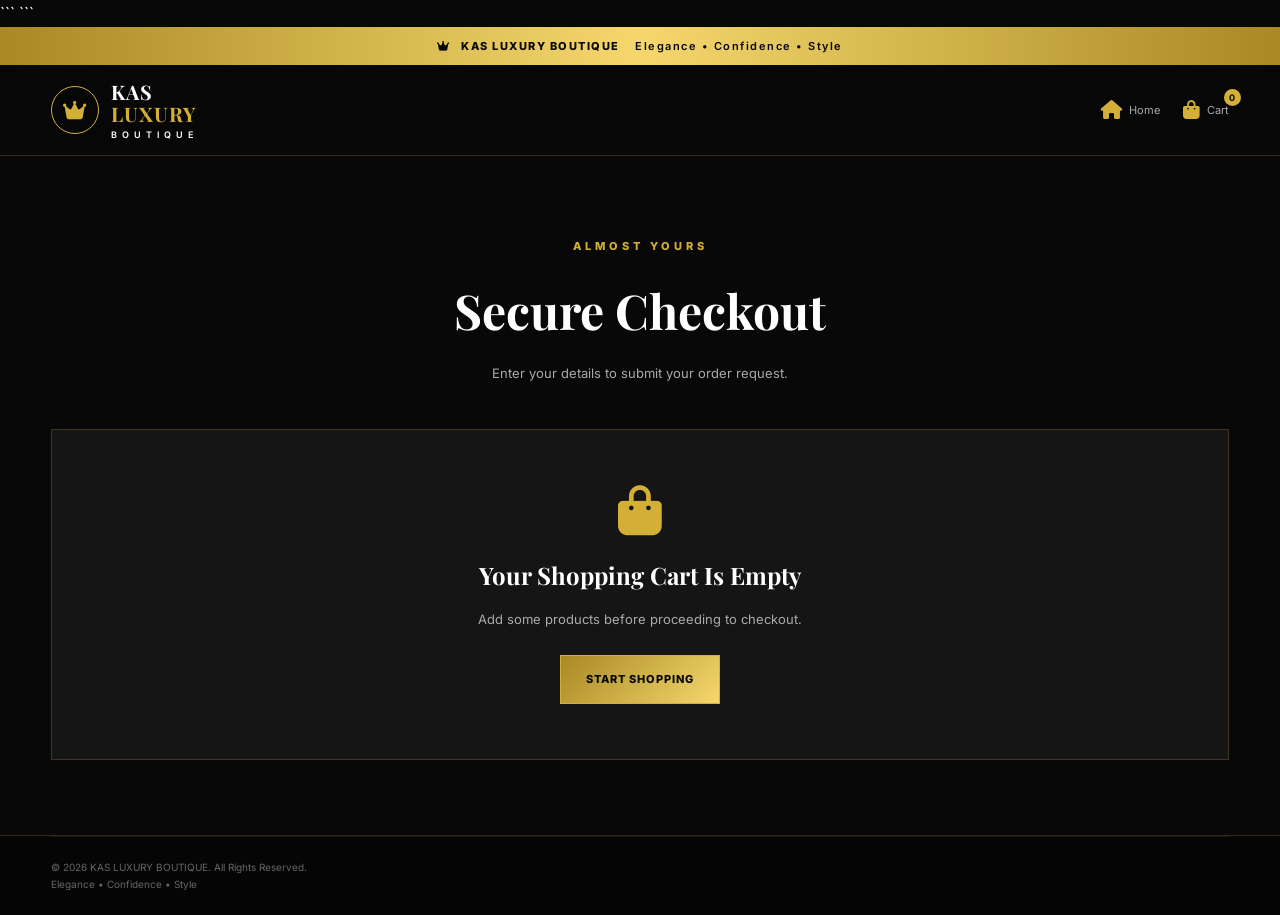
<file: checkout.html>
<!DOCTYPE html>

<html lang="en">

<head>

<meta charset="UTF-8">
<meta name="viewport" content="width=device-width, initial-scale=1.0">

<meta name="description" content="Complete your shopping order at KAS LUXURY BOUTIQUE.">

<title>Checkout | KAS LUXURY BOUTIQUE</title>

<!-- GOOGLE FONTS -->
<link rel="preconnect" href="https://fonts.googleapis.com">
<link rel="preconnect" href="https://fonts.gstatic.com" crossorigin>

<link href="https://fonts.googleapis.com/css2?family=Inter:wght@400;500;600;700;800&family=Playfair+Display:wght@400;500;600;700&display=swap" rel="stylesheet">

<!-- FONT AWESOME -->
<link rel="stylesheet" href="https://cdnjs.cloudflare.com/ajax/libs/font-awesome/6.7.2/css/all.min.css">

<!-- STYLESHEETS -->
<link rel="stylesheet" href="style.css">
<link rel="stylesheet" href="animations.css">
<link rel="stylesheet" href="responsive.css">

<style>

    /* =====================================
       CHECKOUT PAGE
    ===================================== */

    .checkout-page {
        min-height: 75vh;
        padding: 75px 0;
    }

    .checkout-heading {
        text-align: center;
        margin-bottom: 45px;
    }

    .checkout-heading span {
        color: var(--gold);
        font-size: 11px;
        font-weight: 800;
        letter-spacing: 4px;
    }

    .checkout-heading h1 {
        margin-top: 12px;
        font-family: var(--font-heading);
        font-size: clamp(32px, 5vw, 48px);
    }

    .checkout-heading p {
        margin-top: 10px;
        color: var(--grey);
        font-size: 13px;
    }

    .checkout-layout {
        display: grid;
        grid-template-columns: 1fr 380px;
        gap: 30px;
        align-items: start;
    }

    .checkout-form-section,
    .checkout-summary {
        padding: 28px;
        background: var(--black-card);
        border: 1px solid var(--border);
        border-radius: 7px;
    }

    .checkout-section-title {
        display: flex;
        align-items: center;
        gap: 12px;
        margin-bottom: 25px;
        padding-bottom: 15px;
        border-bottom: 1px solid var(--border);
    }

    .checkout-section-title i {
        color: var(--gold);
        font-size: 20px;
    }

    .checkout-section-title h2 {
        font-family: var(--font-heading);
        font-size: 21px;
    }

    /* FORM */

    .checkout-form {
        display: grid;
        grid-template-columns: 1fr 1fr;
        gap: 20px;
    }

    .form-group {
        display: flex;
        flex-direction: column;
        gap: 8px;
    }

    .form-group.full-width {
        grid-column: 1 / -1;
    }

    .form-group label {
        color: var(--grey);
        font-size: 11px;
        font-weight: 700;
    }

    .form-group input,
    .form-group select,
    .form-group textarea {
        width: 100%;
        padding: 14px;
        background: var(--black);
        color: var(--white);
        border: 1px solid var(--border);
        border-radius: 4px;
        outline: none;
        font-size: 12px;
    }

    .form-group input:focus,
    .form-group select:focus,
    .form-group textarea:focus {
        border-color: var(--gold);
    }

    .form-group textarea {
        min-height: 100px;
        resize: vertical;
    }

    .form-group input::placeholder,
    .form-group textarea::placeholder {
        color: var(--grey-dark);
    }

    .form-group select option {
        background: var(--black);
        color: var(--white);
    }

    /* PAYMENT INFORMATION */

    .payment-notice {
        grid-column: 1 / -1;
        padding: 17px;
        background: rgba(212, 175, 55, 0.07);
        border: 1px solid var(--border);
        border-radius: 5px;
    }

    .payment-notice h3 {
        color: var(--gold);
        font-size: 13px;
        margin-bottom: 8px;
    }

    .payment-notice p {
        color: var(--grey);
        font-size: 12px;
        line-height: 1.8;
    }

    /* ORDER SUMMARY */

    .checkout-summary h2 {
        margin-bottom: 25px;
        font-family: var(--font-heading);
        font-size: 23px;
    }

    .checkout-products {
        display: flex;
        flex-direction: column;
        gap: 17px;
        margin-bottom: 25px;
    }

    .checkout-product {
        display: flex;
        align-items: center;
        gap: 12px;
    }

    .checkout-product img {
        width: 65px;
        height: 75px;
        object-fit: cover;
        border-radius: 4px;
    }

    .checkout-product-info {
        flex: 1;
    }

    .checkout-product-info h3 {
        font-size: 12px;
        font-weight: 600;
    }

    .checkout-product-info p {
        margin-top: 5px;
        color: var(--grey);
        font-size: 11px;
    }

    .checkout-product-price {
        color: var(--gold-light);
        font-size: 12px;
        font-weight: 800;
    }

    .checkout-total-row {
        display: flex;
        justify-content: space-between;
        gap: 15px;
        margin-bottom: 17px;
        color: var(--grey);
        font-size: 12px;
    }

    .checkout-total-row strong {
        color: var(--white);
    }

    .checkout-grand-total {
        display: flex;
        justify-content: space-between;
        gap: 15px;
        padding-top: 20px;
        margin-top: 20px;
        border-top: 1px solid var(--border);
        font-size: 14px;
        font-weight: 800;
    }

    .checkout-grand-total strong {
        color: var(--gold-light);
        font-size: 20px;
    }

    .place-order-btn {
        width: 100%;
        margin-top: 25px;
    }

    .checkout-back {
        display: block;
        margin-top: 20px;
        color: var(--gold);
        text-align: center;
        font-size: 12px;
    }

    /* EMPTY CART */

    .checkout-empty {
        padding: 55px 20px;
        text-align: center;
        background: var(--black-card);
        border: 1px solid var(--border);
    }

    .checkout-empty i {
        color: var(--gold);
        font-size: 50px;
        margin-bottom: 20px;
    }

    .checkout-empty h2 {
        font-family: var(--font-heading);
    }

    .checkout-empty p {
        margin: 12px 0 25px;
        color: var(--grey);
        font-size: 13px;
    }

    /* RESPONSIVE */

    @media (max-width: 950px) {

        .checkout-layout {
            grid-template-columns: 1fr;
        }

    }

    @media (max-width: 550px) {

        .checkout-page {
            padding: 50px 0;
        }

        .checkout-form-section,
        .checkout-summary {
            padding: 18px;
        }

        .checkout-form {
            grid-template-columns: 1fr;
            gap: 17px;
        }

        .form-group.full-width,
        .payment-notice {
            grid-column: auto;
        }

    }

</style>
```

</head>

<body>

```
<!-- ANNOUNCEMENT -->

<div class="announcement-bar">

    <p>
        <i class="fas fa-crown"></i>
        KAS LUXURY BOUTIQUE
        <span>Elegance • Confidence • Style</span>
    </p>

</div>


<!-- HEADER -->

<header class="site-header">

    <div class="container">

        <div class="header-main">

            <a href="index.html" class="brand-logo">

                <span class="logo-icon">
                    <i class="fas fa-crown"></i>
                </span>

                <span class="logo-text">
                    KAS
                    <strong>LUXURY</strong>
                    <small>BOUTIQUE</small>
                </span>

            </a>

            <div class="header-actions">

                <a href="index.html" class="header-action">
                    <i class="fas fa-home"></i>
                    <span>Home</span>
                </a>

                <a href="cart.html" class="header-action">
                    <i class="fas fa-shopping-bag"></i>
                    <span>Cart</span>
                    <b id="cartCount">0</b>
                </a>

            </div>

        </div>

    </div>

</header>


<!-- CHECKOUT -->

<main class="checkout-page">

    <div class="container">

        <div class="checkout-heading">

            <span>ALMOST YOURS</span>

            <h1>Secure Checkout</h1>

            <p>
                Enter your details to submit your order request.
            </p>

        </div>


        <div id="checkoutContent">

            <!-- CHECKOUT CONTENT WILL LOAD HERE -->

        </div>

    </div>

</main>


<!-- FOOTER -->

<footer class="site-footer">

    <div class="container">

        <div class="footer-bottom">

            <p>
                &copy; <span id="currentYear"></span>
                KAS LUXURY BOUTIQUE.
                All Rights Reserved.
            </p>

            <p>Elegance • Confidence • Style</p>

        </div>

    </div>

</footer>


<!-- CHECKOUT JAVASCRIPT -->

<script>

    document.addEventListener("DOMContentLoaded", () => {

        document.getElementById("currentYear").textContent =
            new Date().getFullYear();

        renderCheckout();

    });


    // GET CART

    function getCheckoutCart() {

        return JSON.parse(
            localStorage.getItem("kasBoutiqueCart")
        ) || [];

    }


    // FORMAT KWACHA

    function formatCheckoutPrice(price) {

        return "K" + Number(price).toLocaleString("en-ZM");

    }


    // DISPLAY CHECKOUT

    function renderCheckout() {

        const content =
            document.getElementById("checkoutContent");

        const cart = getCheckoutCart();

        const cartCount =
            document.getElementById("cartCount");

        cartCount.textContent = cart.reduce(
            (total, item) => total + item.quantity,
            0
        );


        if (cart.length === 0) {

            content.innerHTML = `

                <div class="checkout-empty">

                    <i class="fas fa-shopping-bag"></i>

                    <h2>Your Shopping Cart Is Empty</h2>

                    <p>
                        Add some products before proceeding to checkout.
                    </p>

                    <a href="index.html" class="btn-gold">
                        Start Shopping
                    </a>

                </div>

            `;

            return;

        }


        const subtotal = cart.reduce(
            (total, item) =>
                total + item.price * item.quantity,
            0
        );


        content.innerHTML = `

            <div class="checkout-layout">


                <!-- CUSTOMER INFORMATION -->

                <section class="checkout-form-section">

                    <div class="checkout-section-title">

                        <i class="fas fa-user-circle"></i>

                        <h2>Customer Information</h2>

                    </div>


                    <form id="checkoutForm" class="checkout-form">

                        <div class="form-group full-width">

                            <label for="customerName">
                                Full Name *
                            </label>

                            <input
                                type="text"
                                id="customerName"
                                name="customerName"
                                placeholder="Enter your full name"
                                autocomplete="name"
                                required
                            >

                        </div>


                        <div class="form-group">

                            <label for="customerEmail">
                                Email Address *
                            </label>

                            <input
                                type="email"
                                id="customerEmail"
                                name="customerEmail"
                                placeholder="example@email.com"
                                autocomplete="email"
                                required
                            >

                        </div>


                        <div class="form-group">

                            <label for="customerPhone">
                                Phone Number *
                            </label>

                            <input
                                type="tel"
                                id="customerPhone"
                                name="customerPhone"
                                placeholder="+260..."
                                autocomplete="tel"
                                required
                            >

                        </div>


                        <div class="checkout-section-title full-width">

                            <i class="fas fa-map-marker-alt"></i>

                            <h2>Delivery Information</h2>

                        </div>


                        <div class="form-group full-width">

                            <label for="customerAddress">
                                Delivery Address *
                            </label>

                            <input
                                type="text"
                                id="customerAddress"
                                name="customerAddress"
                                placeholder="House number, street or area"
                                autocomplete="street-address"
                                required
                            >

                        </div>


                        <div class="form-group">

                            <label for="customerCity">
                                City / Town *
                            </label>

                            <input
                                type="text"
                                id="customerCity"
                                name="customerCity"
                                placeholder="e.g. Lusaka"
                                required
                            >

                        </div>


                        <div class="form-group">

                            <label for="customerProvince">
                                Province *
                            </label>

                            <select
                                id="customerProvince"
                                name="customerProvince"
                                required
                            >

                                <option value="">
                                    Select Province
                                </option>

                                <option>Central</option>
                                <option>Copperbelt</option>
                                <option>Eastern</option>
                                <option>Luapula</option>
                                <option>Lusaka</option>
                                <option>Muchinga</option>
                                <option>Northern</option>
                                <option>North-Western</option>
                                <option>Southern</option>
                                <option>Western</option>

                            </select>

                        </div>


                        <div class="form-group full-width">

                            <label for="orderNotes">
                                Additional Delivery Instructions
                            </label>

                            <textarea
                                id="orderNotes"
                                name="orderNotes"
                                placeholder="Optional delivery instructions..."
                            ></textarea>

                        </div>


                        <div class="payment-notice">

                            <h3>
                                <i class="fas fa-info-circle"></i>
                                Payment arrangements
                            </h3>

                            <p>
                                Your order is currently an order request.
                                Payment methods, delivery fees and final
                                arrangements will be confirmed before
                                payment is made.
                            </p>

                        </div>


                        <div class="form-group full-width">

                            <button
                                type="submit"
                                class="btn-gold place-order-btn"
                            >
                                Submit Order Request
                                <i class="fas fa-arrow-right"></i>
                            </button>

                        </div>

                    </form>

                </section>


                <!-- ORDER SUMMARY -->

                <aside class="checkout-summary">

                    <h2>Your Order</h2>

                    <div class="checkout-products">

                        ${cart.map(item => `

                            <div class="checkout-product">

                                <img
                                    src="${item.image}"
                                    alt="${item.name}"
                                >

                                <div class="checkout-product-info">

                                    <h3>${item.name}</h3>

                                    <p>
                                        Quantity: ${item.quantity}
                                    </p>

                                </div>

                                <span class="checkout-product-price">
                                    ${formatCheckoutPrice(
                                        item.price * item.quantity
                                    )}
                                </span>

                            </div>

                        `).join("")}

                    </div>


                    <div class="checkout-total-row">

                        <span>Subtotal</span>

                        <strong>
                            ${formatCheckoutPrice(subtotal)}
                        </strong>

                    </div>


                    <div class="checkout-total-row">

                        <span>Delivery</span>

                        <strong>To be confirmed</strong>

                    </div>


                    <div class="checkout-grand-total">

                        <span>Order Total</span>

                        <strong>
                            ${formatCheckoutPrice(subtotal)}
                        </strong>

                    </div>


                    <a href="cart.html" class="checkout-back">

                        <i class="fas fa-arrow-left"></i>

                        Back to Shopping Cart

                    </a>

                </aside>

            </div>

        `;


        document.getElementById("checkoutForm")
            .addEventListener("submit", submitOrderRequest);

    }


    // SUBMIT ORDER REQUEST

    function submitOrderRequest(event) {

        event.preventDefault();

        const cart = getCheckoutCart();

        if (cart.length === 0) {
            alert("Your shopping cart is empty.");
            return;
        }

        const form = event.target;

        if (!form.reportValidity()) {
            return;
        }

        const order = {

            orderNumber:
                "KAS-" + Date.now(),

            customer: {

                name: document.getElementById("customerName").value.trim(),

                email: document.getElementById("customerEmail").value.trim(),

                phone: document.getElementById("customerPhone").value.trim(),

                address: document.getElementById("customerAddress").value.trim(),

                city: document.getElementById("customerCity").value.trim(),

                province: document.getElementById("customerProvince").value,

                notes: document.getElementById("orderNotes").value.trim()

            },

            products: cart,

            subtotal: cart.reduce(
                (total, item) =>
                    total + item.price * item.quantity,
                0
            ),

            status: "Pending order request",

            createdAt: new Date().toISOString()

        };


        // SAVE DEMONSTRATION ORDER IN THIS BROWSER

        const savedOrders = JSON.parse(
            localStorage.getItem("kasBoutiqueOrders")
        ) || [];

        savedOrders.push(order);

        localStorage.setItem(
            "kasBoutiqueOrders",
            JSON.stringify(savedOrders)
        );


        // SHOW CONFIRMATION

        document.getElementById("checkoutContent").innerHTML = `

            <div class="checkout-empty">

                <i class="fas fa-check-circle"></i>

                <h2>Order Request Saved!</h2>

                <p>
                    Your demonstration order request has been saved
                    in this browser.
                </p>

                <p>
                    Reference:
                    <strong>${order.orderNumber}</strong>
                </p>

                <p>
                    This is not yet an online order submission.
                    The boutique needs a backend to receive and
                    manage customer orders.
                </p>

                <a href="index.html" class="btn-gold">
                    Continue Shopping
                </a>

            </div>

        `;


        // CLEAR CART

        localStorage.removeItem("kasBoutiqueCart");

        document.getElementById("cartCount").textContent = "0";

    }

</script>

<script src="products.js"></script>
    <script src="navigation.js"></script>
    <script src="app.js"></script>
</body>

</html>
</file>
<file: style.css>
/* =====================================================
   KAS LUXURY BOUTIQUE
   PREMIUM FASHION WEBSITE
   MAIN STYLESHEET
===================================================== */


/* =====================================================
   1. ROOT VARIABLES
===================================================== */

:root {
    --black: #080808;
    --black-soft: #101010;
    --black-card: #151515;
    --black-light: #202020;

    --gold: #d4af37;
    --gold-light: #f5d76e;
    --gold-dark: #a88924;

    --white: #ffffff;
    --grey: #aaaaaa;
    --grey-dark: #666666;

    --border: rgba(212, 175, 55, 0.22);

    --font-main: 'Inter', sans-serif;
    --font-heading: 'Playfair Display', serif;

    --transition: all 0.35s ease;

    --container-width: 1300px;
}


/* =====================================================
   2. RESET
===================================================== */

* {
    margin: 0;
    padding: 0;
    box-sizing: border-box;
}

html {
    scroll-behavior: smooth;
    scroll-padding-top: 100px;
}

body {
    font-family: var(--font-main);
    background: var(--black);
    color: var(--white);
    line-height: 1.7;
    overflow-x: hidden;
}

a {
    color: inherit;
    text-decoration: none;
}

button,
input {
    font: inherit;
}

button {
    cursor: pointer;
}

img {
    display: block;
    max-width: 100%;
}

ul {
    list-style: none;
}

.container {
    width: min(92%, var(--container-width));
    margin: 0 auto;
}

section {
    position: relative;
}


/* =====================================================
   3. TEXT SELECTION
===================================================== */

::selection {
    background: var(--gold);
    color: var(--black);
}


/* =====================================================
   4. ANNOUNCEMENT BAR
===================================================== */

.announcement-bar {
    width: 100%;
    min-height: 38px;
    display: flex;
    align-items: center;
    justify-content: center;

    background: linear-gradient(
        90deg,
        #a88924,
        #f5d76e,
        #a88924
    );

    color: var(--black);
    text-align: center;
    padding: 7px 15px;
}

.announcement-bar p {
    font-size: 11px;
    font-weight: 800;
    letter-spacing: 1.5px;
}

.announcement-bar i {
    margin-right: 7px;
}

.announcement-bar span {
    margin-left: 12px;
    font-weight: 600;
}


/* =====================================================
   5. HEADER
===================================================== */

.site-header {
    position: sticky;
    top: 0;
    z-index: 1000;

    background: rgba(8, 8, 8, 0.96);
    backdrop-filter: blur(18px);

    border-bottom: 1px solid var(--border);
}

.header-main {
    min-height: 90px;

    display: flex;
    align-items: center;
    justify-content: space-between;

    gap: 30px;
}


/* LOGO */

.brand-logo {
    display: inline-flex;
    align-items: center;
    gap: 12px;
    flex-shrink: 0;
}

.logo-icon {
    width: 48px;
    height: 48px;

    display: grid;
    place-items: center;

    color: var(--gold);
    border: 1px solid var(--gold);

    border-radius: 50%;
    font-size: 21px;
}

.logo-text {
    display: flex;
    flex-direction: column;

    font-family: var(--font-heading);
    font-size: 20px;
    font-weight: 700;

    line-height: 1.1;
    letter-spacing: 1px;
}

.logo-text strong {
    color: var(--gold);
}

.logo-text small {
    margin-top: 5px;

    font-family: var(--font-main);
    font-size: 9px;
    font-weight: 600;

    letter-spacing: 5px;
}


/* =====================================================
   6. SEARCH BAR
===================================================== */

.search-box {
    width: min(420px, 35%);

    display: flex;
    align-items: center;

    background: var(--black-card);
    border: 1px solid var(--border);

    border-radius: 4px;
    overflow: hidden;

    transition: var(--transition);
}

.search-box:focus-within {
    border-color: var(--gold);
    box-shadow: 0 0 15px rgba(212, 175, 55, 0.12);
}

.search-box input {
    width: 100%;
    min-width: 0;

    padding: 13px 15px;

    background: transparent;
    color: var(--white);

    border: none;
    outline: none;

    font-size: 12px;
}

.search-box input::placeholder {
    color: var(--grey-dark);
}

.search-box button {
    width: 48px;
    height: 45px;

    flex-shrink: 0;

    background: transparent;
    color: var(--gold);

    border: none;
    font-size: 16px;

    transition: var(--transition);
}

.search-box button:hover {
    background: var(--gold);
    color: var(--black);
}


/* =====================================================
   7. HEADER ACTIONS
===================================================== */

.header-actions {
    display: flex;
    align-items: center;
    gap: 23px;
}

.header-action {
    position: relative;

    display: flex;
    align-items: center;
    gap: 7px;

    color: var(--grey);
    font-size: 11px;

    transition: var(--transition);
}

.header-action i {
    color: var(--gold);
    font-size: 19px;
}

.header-action b {
    position: absolute;
    top: -12px;
    right: -12px;

    min-width: 17px;
    height: 17px;

    display: grid;
    place-items: center;

    background: var(--gold);
    color: var(--black);

    border-radius: 50%;
    font-size: 9px;
}

.header-action:hover {
    color: var(--gold);
}


/* =====================================================
   8. NAVIGATION
===================================================== */

.main-navigation {
    border-top: 1px solid rgba(255, 255, 255, 0.05);
}

.nav-menu {
    display: flex;
    align-items: center;
    justify-content: center;

    gap: 42px;
}

.nav-link {
    position: relative;

    display: block;
    padding: 15px 0;

    color: var(--grey);

    font-size: 11px;
    font-weight: 600;

    text-transform: uppercase;
    letter-spacing: 1px;

    transition: var(--transition);
}

.nav-link::after {
    content: "";

    position: absolute;
    left: 0;
    bottom: 7px;

    width: 0;
    height: 2px;

    background: var(--gold);

    transition: var(--transition);
}

.nav-link:hover,
.nav-link.active {
    color: var(--gold);
}

.nav-link:hover::after,
.nav-link.active::after {
    width: 100%;
}


/* MOBILE MENU BUTTON */

.menu-toggle {
    display: none;

    width: 43px;
    height: 43px;

    background: transparent;
    color: var(--gold);

    border: 1px solid var(--border);
    border-radius: 4px;

    font-size: 19px;
}

/* =====================================================
   9. HERO SECTION
===================================================== */
.hero-section {
    position: relative;
    min-height: 750px;
    width: 100%;

    display: flex;
    align-items: center;

    overflow: hidden;

    background:
        radial-gradient(
            circle at 80% 40%,
            rgba(212, 175, 55, 0.15),
            transparent 45%
        ),
        linear-gradient(
            120deg,
            #080808,
            #111111
        );
}

.hero-content {
    width: 100%;
    max-width: 1800px;

    margin: 0 auto;

    display: grid;
    grid-template-columns: 0.8fr 1.2fr;

    align-items: center;

    gap: 50px;

    padding: 60px 30px;
}

/* FULL HERO IMAGE */

.hero-image-frame {
    width: 100%;
    aspect-ratio: 16 / 9;
    height: auto;
    overflow: hidden;
}

.hero-image-frame img {
    width: 100%;
    height: 100%;
    object-fit: contain !important;
    object-position: center;
    display: block;
}
/* =========================================
   KAS LUXURY BOUTIQUE
   RESPONSIVE HERO SECTION
========================================= */

/* HERO IMAGE CONTAINER */

.hero-image-frame {
    position: relative;
    width: 100%;
    height: auto;
    aspect-ratio: auto;
    overflow: hidden;

    display: flex;
    align-items: center;
    justify-content: center;
}

/* HERO IMAGE */

.hero-image-frame img {
    display: block;
    width: 100%;
    height: auto;
    max-width: 100%;

    object-fit: contain;
    object-position: center;
}

/* HERO TEXT */

.hero-text {
    width: 100%;
    max-width: 650px;
}

/* HERO LABEL */

.hero-label {
    display: inline-flex;
    align-items: center;
    gap: 10px;
    margin-bottom: 25px;
    color: var(--gold);
    font-size: 11px;
    font-weight: 700;
    letter-spacing: 3px;
}

/* HERO HEADING */

.hero-text h1 {
    font-family: var(--font-heading);
    font-size: clamp(42px, 5vw, 72px);
    line-height: 1.13;
    font-weight: 600;
    letter-spacing: -1px;
}

.hero-text h1 span {
    display: block;
    color: var(--gold);
}

/* HERO DESCRIPTION */

.hero-text > p {
    max-width: 520px;
    margin-top: 25px;
    color: var(--grey);
    font-size: 14px;
    line-height: 2;
}

/* HERO BUTTONS */

.hero-buttons {
    display: flex;
    align-items: center;
    flex-wrap: wrap;
    gap: 15px;
    margin-top: 35px;
}

.btn-gold,
.btn-outline {
    min-height: 49px;
    display: inline-flex;
    align-items: center;
    justify-content: center;
    gap: 12px;
    padding: 13px 25px;
    font-size: 11px;
    font-weight: 800;
    letter-spacing: 1px;
    text-transform: uppercase;
    transition: var(--transition);
}

.btn-gold {
    background: linear-gradient(135deg, var(--gold-dark), var(--gold-light));
    color: var(--black);
    border: 1px solid var(--gold);
}

.btn-outline {
    background: transparent;
    color: var(--gold);
    border: 1px solid var(--gold);
}

/* HERO TRUST */

.hero-trust {
    display: flex;
    flex-wrap: wrap;
    gap: 25px;
    margin-top: 38px;
}

.hero-trust span {
    display: flex;
    align-items: center;
    gap: 9px;
    color: var(--grey);
    font-size: 11px;
}

.hero-trust i {
    color: var(--gold);
}

/* MOBILE RESPONSIVENESS */

@media screen and (max-width: 768px) {

    .hero-section {
        width: 100%;
        min-height: 450px;
        padding: 15px 0 30px;
        overflow: hidden;
    }

    .hero-content {
        width: 100%;
        grid-template-columns: 1fr;
        gap: 20px;
        padding: 15px 12px;
    }

    .hero-image-frame {
        width: 100%;
        height: auto;
        aspect-ratio: auto;
        margin: 10px auto;
    }

    .hero-image-frame img {
        width: 100%;
        height: auto;
        object-fit: contain;
    }

    .hero-text h1 {
        font-size: clamp(36px, 9vw, 48px);
    }

    .hero-text > p {
        font-size: 13px;
        line-height: 1.8;
    }

    .hero-buttons {
        gap: 10px;
        margin-top: 25px;
    }

    .btn-gold,
    .btn-outline {
        padding: 12px 17px;
        font-size: 10px;
    }

    .hero-trust {
        gap: 15px;
        margin-top: 25px;
    }
}

/* =====================================================
   11. SECTION HEADINGS
===================================================== */

.section-heading {
    text-align: center;
    margin-bottom: 45px;
}

.section-heading > span {
    display: block;

    margin-bottom: 12px;

    color: var(--gold);

    font-size: 10px;
    font-weight: 800;

    letter-spacing: 4px;
}

.section-heading h2 {
    color: var(--white);

    font-family: var(--font-heading);
    font-size: clamp(30px, 4vw, 44px);

    font-weight: 600;
}

.section-heading p {
    max-width: 550px;

    margin: 12px auto 0;

    color: var(--grey);
    font-size: 13px;
}


/* =====================================================
   12. CATEGORY SECTION
===================================================== */

.category-section {
    padding: 100px 0;
    background: var(--black-soft);
}

.category-grid {
    display: grid;

    grid-template-columns: repeat(4, 1fr);

    gap: 22px;
}

.category-card {
    position: relative;

    overflow: hidden;

    background: var(--black-card);
    border: 1px solid var(--border);

    transition: var(--transition);
}

.category-card:hover {
    transform: translateY(-8px);

    border-color: var(--gold);

    box-shadow:
        0 15px 35px rgba(212, 175, 55, 0.12);
}

.category-image {
    height: 320px;
    overflow: hidden;
}

.category-image img {
    width: 100%;
    height: 100%;

    object-fit: cover;

    transition: transform 0.7s ease;
}

.category-card:hover .category-image img {
    transform: scale(1.1);
}

.category-info {
    padding: 20px;
}

.category-info h3 {
    font-family: var(--font-heading);
    font-size: 20px;

    margin-bottom: 8px;
}

.category-info span {
    display: flex;
    align-items: center;
    gap: 9px;

    color: var(--gold);

    font-size: 10px;
    font-weight: 700;

    text-transform: uppercase;
    letter-spacing: 1px;
}


/* =====================================================
   13. BENEFITS SECTION
===================================================== */

.benefits-section {
    padding: 45px 0;

    background: #111111;

    border-top: 1px solid var(--border);
    border-bottom: 1px solid var(--border);
}

.benefits-grid {
    display: grid;

    grid-template-columns: repeat(4, 1fr);

    gap: 30px;
}

.benefit-item {
    display: flex;
    align-items: center;
    gap: 17px;
}

.benefit-item > i {
    color: var(--gold);
    font-size: 27px;
}

.benefit-item h3 {
    font-size: 13px;
    font-weight: 700;
}

.benefit-item p {
    margin-top: 4px;

    color: var(--grey);
    font-size: 11px;
}


/* =====================================================
14. PREMIUM PRODUCTS SECTION
===================================================== */

.products-section {
padding: 100px 0;
background: var(--black);
}

.products-grid {
display: grid;
grid-template-columns: repeat(4, minmax(0, 1fr));
gap: 23px;
align-items: stretch;
}

.section-footer {
display: flex;
justify-content: center;
margin-top: 50px;
}

/* PRODUCT CARD */

.product-card {
position: relative;
overflow: hidden;
background: linear-gradient(
    145deg,
    #191919,
    #0c0c0c
);
border: 1px solid var(--border);
border-radius: 8px;
transition: var(--transition);
}

.product-card:hover {
transform: translateY(-8px);
border-color: var(--gold);
box-shadow: 0 15px 35px rgba(212, 175, 55, 0.12);
}

/* PRODUCT IMAGE */

.product-image {
position: relative;
height: 300px;
overflow: hidden;
background: var(--black-light);
}

.product-image img {
width: 100%;
height: 100%;
object-fit: cover;
transition: transform 0.7s ease;
}

.product-card:hover .product-image img {
transform: scale(1.08);
}

/* PRODUCT BADGE */

.product-badge {
position: absolute;
top: 14px;
left: 14px;
z-index: 2;

padding: 7px 11px;

background: linear-gradient(
    135deg,
    var(--gold-light),
    var(--gold-dark)
);

color: var(--black);

font-size: 9px;
font-weight: 800;
letter-spacing: 1px;

border-radius: 3px;

}

/* WISHLIST BUTTON */

.wishlist-btn {
position: absolute;
top: 13px;
right: 13px;
z-index: 3;

width: 40px;
height: 40px;

display: grid;
place-items: center;

background: rgba(0, 0, 0, 0.78);
color: var(--white);

border: 1px solid rgba(255, 255, 255, 0.3);
border-radius: 50%;

font-size: 17px;

transition: var(--transition);

}

.wishlist-btn:hover,
.wishlist-btn.active {
background: var(--gold);
color: var(--black);
border-color: var(--gold);
transform: scale(1.1);
}

/* PRODUCT DETAILS */

.product-info {
padding: 20px;
}

.product-category {
display: inline-block;
margin-bottom: 8px;

color: var(--gold);

font-size: 10px;
font-weight: 700;
letter-spacing: 2px;
text-transform: uppercase;

}

.product-info h3 {
margin-bottom: 13px;

color: var(--white);

font-family: var(--font-heading);
font-size: 17px;
font-weight: 600;
line-height: 1.5;

}

/* PRODUCT PRICES */

.product-price {
display: flex;
align-items: center;
flex-wrap: wrap;
gap: 12px;

margin: 12px 0 18px;

}

.current-price {
color: var(--gold-light);
font-size: 19px;
font-weight: 800;
}

.old-price {
color: var(--grey-dark);
font-size: 13px;
text-decoration: line-through;
}

/* ADD TO CART BUTTON */

.add-to-cart-btn {
width: 100%;
min-height: 45px;

display: flex;
align-items: center;
justify-content: center;
gap: 10px;

padding: 12px 15px;

background: linear-gradient(
    135deg,
    var(--gold-light),
    var(--gold-dark)
);

color: var(--black);

border: 1px solid var(--gold);
border-radius: 4px;

font-size: 11px;
font-weight: 800;
letter-spacing: 1px;
text-transform: uppercase;

transition: var(--transition);
}

.add-to-cart-btn:hover {
background: transparent;
color: var(--gold-light);

box-shadow:
    0 0 18px rgba(212, 175, 55, 0.15);

}

.add-to-cart-btn:active {
transform: scale(0.97);
}

/* TABLETS */

@media (max-width: 1100px) {

.products-grid {
    grid-template-columns: repeat(3, minmax(0, 1fr));
    gap: 20px;
}

.product-image {
    height: 260px;
}

}

/* MOBILE */

@media (max-width: 768px) {

.products-section {
    padding: 70px 0;
}

.products-grid {
    grid-template-columns: repeat(2, minmax(0, 1fr));
    gap: 16px;
}

.product-image {
    height: 230px;
}

.product-info {
    padding: 14px;
}

.product-info h3 {
    font-size: 15px;
}

}

/* SMALL PHONES */

@media (max-width: 480px) {

.products-grid {
    gap: 12px;
}

.product-image {
    height: 185px;
}

.product-info {
    padding: 11px;
}

.product-info h3 {
    font-size: 13px;
}

.product-category {
    font-size: 9px;
    letter-spacing: 1px;
}

.current-price {
    font-size: 16px;
}

.old-price {
    font-size: 11px;
}

.product-price {
    gap: 7px;
}

.add-to-cart-btn {
    min-height: 40px;
    padding: 9px 5px;
    font-size: 9px;
    letter-spacing: 0.4px;
}

.wishlist-btn {
    width: 34px;
    height: 34px;
    font-size: 14px;
}

.product-badge {
    top: 9px;
    left: 9px;
    padding: 6px 8px;
    font-size: 8px;
}

}

/* EXTRA SMALL PHONES */

@media (max-width: 350px) {

.products-grid {
    grid-template-columns: 1fr;
}

.product-image {
    height: 280px;
}

}

/* REDUCED MOTION */

@media (prefers-reduced-motion: reduce) {

.product-card,
.product-image img,
.wishlist-btn,
.add-to-cart-btn {
    transition: none;
}

}



/* =====================================================
   15. PROMOTIONAL SECTION
===================================================== */

.promo-section {
    padding: 100px 20px;

    text-align: center;

    background:
        linear-gradient(
            rgba(0, 0, 0, 0.75),
            rgba(0, 0, 0, 0.85)
        ),
        url("https://images.unsplash.com/photo-1441986300917-64674bd600d8?w=1600&auto=format&fit=crop")
        center/cover no-repeat;

    border-top: 1px solid var(--border);
    border-bottom: 1px solid var(--border);
}

.promo-content > span {
    color: var(--gold);

    font-size: 11px;
    font-weight: 800;

    letter-spacing: 4px;
}

.promo-content h2 {
    max-width: 750px;

    margin: 20px auto;

    font-family: var(--font-heading);
    font-size: clamp(35px, 5vw, 55px);

    line-height: 1.3;
}

.promo-content h2 strong {
    color: var(--gold);
}

.promo-content p {
    margin-bottom: 30px;

    color: var(--grey);
    font-size: 14px;
}


/* =====================================================
   16. TESTIMONIALS
===================================================== */

.testimonials-section {
    padding: 100px 0;
    background: var(--black-soft);
}

.testimonial-grid {
    display: grid;

    grid-template-columns: repeat(3, 1fr);

    gap: 25px;
}

.testimonial-card {
    padding: 30px;

    background: var(--black-card);
    border: 1px solid var(--border);

    text-align: center;
}

.testimonial-stars {
    color: var(--gold);

    font-size: 18px;
    letter-spacing: 4px;
}

.testimonial-card p {
    margin: 20px 0;

    color: var(--grey);

    font-family: var(--font-heading);
    font-size: 17px;
}

.testimonial-card h3 {
    color: var(--gold);
    font-size: 12px;
}


/* =====================================================
   17. NEWSLETTER
===================================================== */

.newsletter-section {
    padding: 75px 0;

    background: #151515;

    border-top: 1px solid var(--border);
}

.newsletter-content {
    display: flex;
    align-items: center;
    justify-content: space-between;

    gap: 35px;
}

.newsletter-content > div > span {
    color: var(--gold);

    font-size: 10px;
    font-weight: 800;

    letter-spacing: 3px;
}

.newsletter-content h2 {
    margin-top: 10px;

    font-family: var(--font-heading);
    font-size: 30px;
}

.newsletter-content p {
    margin-top: 8px;

    color: var(--grey);
    font-size: 12px;
}

.newsletter-form {
    display: flex;
    width: 480px;
    max-width: 100%;
}

.newsletter-form input {
    width: 100%;
    min-width: 0;

    padding: 15px;

    background: var(--black);
    color: var(--white);

    border: 1px solid var(--border);
    outline: none;
}

.newsletter-form input:focus {
    border-color: var(--gold);
}

.newsletter-form button {
    flex-shrink: 0;
    border-radius: 0;
}


/* =====================================================
   18. FOOTER
===================================================== */

.site-footer {
    background: #050505;
    border-top: 1px solid var(--border);
}

.footer-grid {
    display: grid;

    grid-template-columns: 1.5fr 1fr 1fr 1fr;

    gap: 50px;

    padding-top: 75px;
    padding-bottom: 65px;
}

.footer-brand > p {
    max-width: 280px;

    margin-top: 20px;

    color: var(--grey);
    font-size: 12px;
    line-height: 2;
}

.footer-column {
    display: flex;
    flex-direction: column;
    gap: 13px;
}

.footer-column h3 {
    margin-bottom: 10px;

    color: var(--gold);

    font-family: var(--font-heading);
    font-size: 18px;
}

.footer-column a {
    color: var(--grey);
    font-size: 12px;

    transition: var(--transition);
}

.footer-column a:hover {
    color: var(--gold);
    transform: translateX(5px);
}


/* SOCIAL LINKS */

.social-links {
    display: flex;
    gap: 12px;

    margin-top: 22px;
}

.social-links a {
    width: 37px;
    height: 37px;

    display: grid;
    place-items: center;

    color: var(--gold);

    border: 1px solid var(--border);
    border-radius: 50%;

    transition: var(--transition);
}

.social-links a:hover {
    background: var(--gold);
    color: var(--black);

    transform: translateY(-4px);
}


/* FOOTER BOTTOM */

.footer-bottom {
    padding: 22px 0;

    border-top: 1px solid rgba(255, 255, 255, 0.08);
}

.footer-bottom .container {
    display: flex;
    justify-content: space-between;
    gap: 15px;
}

.footer-bottom p {
    color: var(--grey-dark);
    font-size: 10px;
}

.footer-bottom i {
    color: var(--gold);
}


/* =====================================================
   19. BACK TO TOP
===================================================== */

.back-to-top {
    position: fixed;
    right: 25px;
    bottom: 25px;

    width: 48px;
    height: 48px;

    display: grid;
    place-items: center;

    background: var(--gold);
    color: var(--black);

    border: none;
    border-radius: 50%;

    font-size: 17px;

    opacity: 0;
    visibility: hidden;

    transform: translateY(15px);

    transition: var(--transition);

    z-index: 999;
}

.back-to-top.show {
    opacity: 1;
    visibility: visible;

    transform: translateY(0);
}

.back-to-top:hover {
    background: var(--gold-light);
    transform: translateY(-5px);
}


/* =====================================================
   20. RESPONSIVE IMAGE BEHAVIOUR
===================================================== */

.category-image img,
.product-image img,
.hero-image-frame img {
    background: #1a1a1a;
}


/* =====================================================
   21. ACCESSIBILITY
===================================================== */

button:focus-visible,
a:focus-visible,
input:focus-visible {
    outline: 2px solid var(--gold);
    outline-offset: 4px;
}
</file>
<file: animations.css>
/* =====================================================
   KAS LUXURY BOUTIQUE
   ADVANCED LUXURY ANIMATIONS
===================================================== */

/* 1. GLOBAL SMOOTH ANIMATIONS */

html {
    scroll-behavior: smooth;
}

* {
    -webkit-tap-highlight-color: transparent;
}

button,
a {
    transition: all 0.35s ease;
}


/* =====================================================
   2. ANIMATED LUXURY BACKGROUND
===================================================== */

.animated-background {
    position: fixed;
    inset: 0;
    z-index: -1;
    overflow: hidden;
    pointer-events: none;

    background:
        radial-gradient(
            circle at 15% 20%,
            rgba(212, 175, 55, 0.12),
            transparent 35%
        ),
        radial-gradient(
            circle at 85% 75%,
            rgba(245, 215, 110, 0.07),
            transparent 40%
        ),
        #080808;
}

/* Moving background words */

.animated-words {
    position: absolute;
    inset: 0;

    display: flex;
    flex-direction: column;
    justify-content: space-around;

    gap: 80px;

    transform: rotate(-12deg) scale(1.2);
}

.word-track {
    display: flex;
    align-items: center;

    width: max-content;
    white-space: nowrap;

    gap: 75px;

    animation: luxuryWordMove 38s linear infinite;
}

.word-track:nth-child(even) {
    animation-direction: reverse;
}

.word-track span {
    font-family: 'Playfair Display', serif;

    font-size: clamp(40px, 7vw, 100px);

    font-weight: 700;
    letter-spacing: 10px;

    text-transform: uppercase;

    color: rgba(212, 175, 55, 0.075);

    user-select: none;
}

@keyframes luxuryWordMove {
    from {
        transform: translateX(0);
    }

    to {
        transform: translateX(-50%);
    }
}


/* =====================================================
   3. GOLD LIGHT EFFECT
===================================================== */

.animated-background::after {
    content: "";

    position: absolute;
    inset: -50%;

    background: linear-gradient(
        120deg,
        transparent 35%,
        rgba(212, 175, 55, 0.07) 50%,
        transparent 65%
    );

    transform: translateX(-100%);

    animation: goldLightSweep 12s ease-in-out infinite;
}

@keyframes goldLightSweep {
    0% {
        transform: translateX(-100%);
    }

    50% {
        transform: translateX(20%);
    }

    100% {
        transform: translateX(100%);
    }
}


/* =====================================================
   4. GOLD SHIMMER TEXT
===================================================== */

.gold-shimmer {
    background: linear-gradient(
        110deg,
        #9c7928,
        #f5d76e,
        #fff2b0,
        #d4af37,
        #9c7928
    );

    background-size: 250% auto;

    color: transparent;
    background-clip: text;
    -webkit-background-clip: text;

    animation: goldShimmer 5s linear infinite;
}

@keyframes goldShimmer {
    to {
        background-position: 250% center;
    }
}


/* =====================================================
   5. HERO SECTION ANIMATIONS
===================================================== */

.hero-content {
    animation: heroContentReveal 1.2s ease both;
}

.hero-image {
    animation: heroImageReveal 1.4s ease both;
}

@keyframes heroContentReveal {
    from {
        opacity: 0;
        transform: translateY(45px);
    }

    to {
        opacity: 1;
        transform: translateY(0);
    }
}

@keyframes heroImageReveal {
    from {
        opacity: 0;
        transform: translateX(55px) scale(0.96);
    }

    to {
        opacity: 1;
        transform: translateX(0) scale(1);
    }
}


/* =====================================================
   6. FLOATING GOLD EFFECT
===================================================== */

.float-animation {
    animation: luxuryFloat 5s ease-in-out infinite;
}

@keyframes luxuryFloat {
    0%,
    100% {
        transform: translateY(0);
    }

    50% {
        transform: translateY(-12px);
    }
}


/* =====================================================
   7. PRODUCT CARD HOVER EFFECT
===================================================== */

.product-card {
    transition:
        transform 0.45s ease,
        box-shadow 0.45s ease,
        border-color 0.45s ease;

    overflow: hidden;
}

.product-card:hover {
    transform: translateY(-10px);

    border-color: rgba(212, 175, 55, 0.55);

    box-shadow:
        0 18px 45px rgba(0, 0, 0, 0.4),
        0 0 22px rgba(212, 175, 55, 0.10);
}


/* Product image zoom */

.product-image {
    overflow: hidden;
}

.product-image img {
    transition: transform 0.7s ease;
}

.product-card:hover .product-image img {
    transform: scale(1.09);
}


/* =====================================================
   8. BUTTON HOVER EFFECT
===================================================== */

.btn,
button,
.add-to-cart-btn {
    position: relative;
    overflow: hidden;
}

.btn:hover,
button:hover,
.add-to-cart-btn:hover {
    transform: translateY(-3px);
}

/* Gold shine passing over buttons */

.btn::before,
.add-to-cart-btn::before {
    content: "";

    position: absolute;
    top: 0;
    left: -120%;

    width: 60%;
    height: 100%;

    background: linear-gradient(
        100deg,
        transparent,
        rgba(255, 255, 255, 0.25),
        transparent
    );

    transform: skewX(-25deg);

    transition: left 0.7s ease;
}

.btn:hover::before,
.add-to-cart-btn:hover::before {
    left: 150%;
}


/* =====================================================
   9. NAVIGATION HOVER EFFECT
===================================================== */

.nav-link {
    position: relative;
    transition: color 0.35s ease;
}

.nav-link::after {
    content: "";

    position: absolute;
    left: 0;
    bottom: -7px;

    width: 0;
    height: 2px;

    background: linear-gradient(
        90deg,
        #d4af37,
        #fff0a6
    );

    transition: width 0.35s ease;
}

.nav-link:hover::after {
    width: 100%;
}


/* =====================================================
   10. CATEGORY IMAGE ANIMATION
===================================================== */

.category-card {
    overflow: hidden;
}

.category-card img {
    transition:
        transform 0.8s ease,
        filter 0.6s ease;
}

.category-card:hover img {
    transform: scale(1.1);
    filter: brightness(1.12);
}


/* =====================================================
   11. WISHLIST HEART ANIMATION
===================================================== */

.wishlist-btn {
    transition: transform 0.3s ease;
}

.wishlist-btn:hover {
    transform: scale(1.2);
}

.wishlist-btn:active {
    transform: scale(0.85);
}


/* =====================================================
   12. SECTION REVEAL ANIMATION
===================================================== */

.reveal {
    opacity: 0;
    transform: translateY(35px);

    transition:
        opacity 0.8s ease,
        transform 0.8s ease;
}

.reveal.active {
    opacity: 1;
    transform: translateY(0);
}


/* =====================================================
   13. TESTIMONIAL HOVER EFFECT
===================================================== */

.testimonial-card {
    transition:
        transform 0.4s ease,
        border-color 0.4s ease,
        box-shadow 0.4s ease;
}

.testimonial-card:hover {
    transform: translateY(-7px);

    border-color: rgba(212, 175, 55, 0.45);

    box-shadow: 0 15px 35px rgba(0, 0, 0, 0.3);
}


/* =====================================================
   14. NEWSLETTER GLOW
===================================================== */

.newsletter-section input:focus {
    border-color: #d4af37;

    box-shadow:
        0 0 0 3px rgba(212, 175, 55, 0.12),
        0 0 20px rgba(212, 175, 55, 0.08);
}


/* =====================================================
   15. BACK TO TOP ANIMATION
===================================================== */

#backToTop {
    transition:
        opacity 0.35s ease,
        transform 0.35s ease,
        background 0.35s ease;
}

#backToTop:hover {
    transform: translateY(-6px);
}


/* =====================================================
   16. PAGE LOADING ANIMATION
===================================================== */

@keyframes pageFadeIn {
    from {
        opacity: 0;
    }

    to {
        opacity: 1;
    }
}

body {
    animation: pageFadeIn 0.8s ease both;
}


/* =====================================================
   17. MOBILE PERFORMANCE
===================================================== */

@media (max-width: 768px) {

    .word-track {
        gap: 45px;
        animation-duration: 48s;
    }

    .word-track span {
        letter-spacing: 5px;
    }

    .product-card:hover {
        transform: translateY(-4px);
    }

    .hero-image {
        animation: heroContentReveal 1s ease both;
    }
}


/* =====================================================
   18. ACCESSIBILITY
===================================================== */

@media (prefers-reduced-motion: reduce) {

    *,
    *::before,
    *::after {
        animation-duration: 0.01ms !important;
        animation-iteration-count: 1 !important;
        scroll-behavior: auto !important;
        transition-duration: 0.01ms !important;
    }

}
</file>
<file: responsive.css>
/* =====================================================
   KAS LUXURY BOUTIQUE
   ADVANCED RESPONSIVE DESIGN
===================================================== */


/* =====================================================
   1. LARGE DESKTOP SCREENS
===================================================== */

@media (min-width: 1400px) {

    .container {
        width: min(90%, 1400px);
    }

    .hero-section {
        min-height: 750px;
    }

    .hero-image-frame {
        height: 600px;
    }

    .category-image {
        height: 360px;
    }

}


/* =====================================================
   2. LAPTOPS
===================================================== */

@media (max-width: 1200px) {

    .header-main {
        gap: 20px;
    }

    .nav-menu {
        gap: 28px;
    }

    .header-actions {
        gap: 15px;
    }

    .hero-content {
        gap: 40px;
    }

    .hero-text h1 {
        font-size: 55px;
    }

    .hero-image-frame {
        height: 470px;
    }

    .category-grid {
        grid-template-columns: repeat(4, 1fr);
        gap: 15px;
    }

    .category-image {
        height: 270px;
    }

    .products-grid {
        grid-template-columns: repeat(4, 1fr);
    }

}


/* =====================================================
   3. TABLETS AND SMALL LAPTOPS
===================================================== */

@media (max-width: 992px) {

    .header-main {
        min-height: 80px;
    }

    .search-box {
        width: 32%;
    }

    .header-actions {
        gap: 13px;
    }

    .header-action span {
        display: none;
    }

    .nav-menu {
        gap: 23px;
    }

    .nav-link {
        font-size: 10px;
    }

    /* HERO */

    .hero-content {
        grid-template-columns: 1fr 0.8fr;
        gap: 25px;
    }

    .hero-text h1 {
        font-size: 46px;
    }

    .hero-text > p {
        font-size: 13px;
    }

    .hero-image-frame {
        height: 400px;
    }

    .hero-buttons {
        gap: 10px;
    }

    .btn-gold,
    .btn-outline {
        padding: 12px 17px;
        font-size: 10px;
    }

    /* CATEGORIES */

    .category-grid {
        grid-template-columns: repeat(2, 1fr);
    }

    .category-image {
        height: 330px;
    }

    /* BENEFITS */

    .benefits-grid {
        grid-template-columns: repeat(2, 1fr);
        gap: 30px;
    }

    /* PRODUCTS */

    .products-grid {
        grid-template-columns: repeat(2, 1fr);
    }

    .product-image {
        height: 330px;
    }

    /* FOOTER */

    .footer-grid {
        grid-template-columns: repeat(2, 1fr);
        gap: 40px;
    }

}


/* =====================================================
   4. MOBILE NAVIGATION
===================================================== */

@media (max-width: 768px) {

    html {
        scroll-padding-top: 75px;
    }

    .container {
        width: 92%;
    }

    /* ANNOUNCEMENT */

    .announcement-bar {
        min-height: 35px;
        padding: 7px 10px;
    }

    .announcement-bar p {
        font-size: 9px;
        letter-spacing: 0.7px;
    }

    .announcement-bar span {
        display: none;
    }

    /* HEADER */

    .header-main {
        min-height: 75px;
        gap: 12px;
    }

    .logo-icon {
        width: 39px;
        height: 39px;
        font-size: 17px;
    }

    .logo-text {
        font-size: 16px;
    }

    .logo-text small {
        font-size: 8px;
        letter-spacing: 3px;
    }

    /* SEARCH */

    .search-box {
        display: none;
    }

    /* HEADER ACTIONS */

    .header-actions {
        margin-left: auto;
        gap: 17px;
    }

    .header-action {
        display: flex;
    }

    .header-action i {
        font-size: 18px;
    }

    .header-action span {
        display: none;
    }

    .header-action b {
        top: -10px;
        right: -9px;
    }

    /* MENU BUTTON */

    .menu-toggle {
        display: grid;
        place-items: center;

        width: 40px;
        height: 40px;

        flex-shrink: 0;
    }

    /* NAVIGATION */

    .main-navigation {
        position: relative;
    }

    .nav-menu {
        position: absolute;

        top: 0;
        left: 0;

        width: 100%;

        display: flex;
        flex-direction: column;
        align-items: stretch;

        gap: 0;

        padding: 10px 5% 20px;

        background: rgba(8, 8, 8, 0.98);

        border-bottom: 1px solid var(--gold);

        opacity: 0;
        visibility: hidden;

        transform: translateY(-10px);

        transition: 0.3s ease;

        z-index: 1000;
    }

    .nav-menu.active {
        opacity: 1;
        visibility: visible;

        transform: translateY(0);
    }

    .nav-menu li {
        width: 100%;
    }

    .nav-link {
        display: block;

        padding: 15px 5px;

        border-bottom: 1px solid rgba(255, 255, 255, 0.06);

        font-size: 12px;
    }

    .nav-link::after {
        display: none;
    }

    .nav-link:hover,
    .nav-link.active {
        padding-left: 12px;
        color: var(--gold);
    }

    /* HERO */

    .hero-section {
        min-height: auto;
    }

    .hero-content {
        grid-template-columns: 1fr;

        gap: 45px;

        padding-top: 65px;
        padding-bottom: 65px;
    }

    .hero-text {
        max-width: 100%;
        text-align: center;
    }

    .hero-label {
        justify-content: center;
        font-size: 10px;
    }

    .hero-text h1 {
        font-size: clamp(38px, 8vw, 55px);
    }

    .hero-text > p {
        max-width: 550px;
        margin: 20px auto 0;
        font-size: 13px;
    }

    .hero-buttons {
        justify-content: center;
    }

    .hero-trust {
        justify-content: center;
    }

    .hero-model {
        width: 85%;
        max-width: 420px;

        justify-self: center;
    }

    .hero-image-frame {
        height: 450px;
    }

    .hero-image-caption {
        text-align: center;
    }

    /* SECTIONS */

    .category-section,
    .products-section,
    .testimonials-section {
        padding: 75px 0;
    }

    .section-heading {
        margin-bottom: 35px;
    }

    .section-heading h2 {
        font-size: 32px;
    }

    .section-heading p {
        font-size: 12px;
    }

    /* CATEGORIES */

    .category-grid {
        grid-template-columns: repeat(2, 1fr);
        gap: 15px;
    }

    .category-image {
        height: 260px;
    }

    .category-info {
        padding: 15px;
    }

    .category-info h3 {
        font-size: 17px;
    }

    /* BENEFITS */

    .benefits-section {
        padding: 35px 0;
    }

    .benefits-grid {
        grid-template-columns: repeat(2, 1fr);
        gap: 25px;
    }

    .benefit-item {
        gap: 12px;
    }

    .benefit-item > i {
        font-size: 22px;
    }

    .benefit-item h3 {
        font-size: 12px;
    }

    .benefit-item p {
        font-size: 10px;
    }

    /* PRODUCTS */

    .products-grid {
        grid-template-columns: repeat(2, 1fr);
        gap: 15px;
    }

    .product-image {
        height: 260px;
    }

    .product-info {
        padding: 15px;
    }

    /* PROMOTION */

    .promo-section {
        padding: 75px 15px;
    }

    .promo-content h2 {
        font-size: 36px;
    }

    /* TESTIMONIALS */

    .testimonial-grid {
        grid-template-columns: 1fr;
        gap: 18px;
    }

    /* NEWSLETTER */

    .newsletter-content {
        flex-direction: column;
        align-items: stretch;

        text-align: center;
    }

    .newsletter-content h2 {
        font-size: 27px;
    }

    .newsletter-form {
        width: 100%;
    }

    /* FOOTER */

    .footer-grid {
        grid-template-columns: repeat(2, 1fr);
        gap: 35px;
    }

    .footer-brand {
        grid-column: 1 / -1;
    }

    .footer-bottom .container {
        flex-direction: column;
        text-align: center;
    }

}


/* =====================================================
   5. SMALL MOBILE PHONES
===================================================== */

@media (max-width: 480px) {

    .container {
        width: 90%;
    }

    /* HEADER */

    .header-main {
        min-height: 68px;
        gap: 8px;
    }

    .brand-logo {
        gap: 7px;
    }

    .logo-icon {
        width: 33px;
        height: 33px;
        font-size: 14px;
    }

    .logo-text {
        font-size: 13px;
    }

    .logo-text small {
        font-size: 7px;
        letter-spacing: 2px;
    }

    .header-actions {
        gap: 12px;
    }

    .header-action i {
        font-size: 16px;
    }

    .menu-toggle {
        width: 35px;
        height: 35px;
        font-size: 16px;
    }

    /* HERO */

    .hero-content {
        padding-top: 50px;
        padding-bottom: 50px;
    }

    .hero-text h1 {
        font-size: 37px;
    }

    .hero-text > p {
        font-size: 12px;
        line-height: 1.9;
    }

    .hero-buttons {
        flex-direction: column;
        align-items: stretch;
    }

    .hero-buttons a {
        width: 100%;
    }

    .hero-trust {
        gap: 15px;
    }

    .hero-trust span {
        font-size: 9px;
    }

    .hero-model {
        width: 100%;
    }

    .hero-image-frame {
        height: 380px;
    }

    /* SECTION HEADINGS */

    .section-heading h2 {
        font-size: 27px;
    }

    .section-heading > span {
        font-size: 9px;
        letter-spacing: 2px;
    }

    /* CATEGORIES */

    .category-grid {
        gap: 10px;
    }

    .category-image {
        height: 200px;
    }

    .category-info {
        padding: 12px 10px;
    }

    .category-info h3 {
        font-size: 15px;
    }

    .category-info span {
        font-size: 9px;
    }

    /* BENEFITS */

    .benefits-grid {
        grid-template-columns: 1fr;
        gap: 20px;
    }

    /* PRODUCTS */

    .products-grid {
        gap: 10px;
    }

    .product-image {
        height: 190px;
    }

    .product-info {
        padding: 12px;
    }

    .product-info h3 {
        font-size: 14px;
    }

    .product-price {
        font-size: 13px;
    }

    /* PROMOTION */

    .promo-content h2 {
        font-size: 29px;
    }

    .promo-content p {
        font-size: 12px;
    }

    /* NEWSLETTER */

    .newsletter-form {
        flex-direction: column;
        gap: 10px;
    }

    .newsletter-form input,
    .newsletter-form button {
        width: 100%;
        min-height: 48px;
    }

    /* FOOTER */

    .footer-grid {
        grid-template-columns: 1fr 1fr;
        gap: 30px 15px;
    }

    .footer-column h3 {
        font-size: 16px;
    }

    .footer-column a {
        font-size: 11px;
    }

    .footer-brand {
        grid-column: 1 / -1;
    }

    .footer-bottom p {
        font-size: 9px;
    }

    .back-to-top {
        width: 42px;
        height: 42px;

        right: 15px;
        bottom: 15px;
    }

}


/* =====================================================
   6. EXTRA SMALL PHONES
===================================================== */

@media (max-width: 360px) {

    .header-actions {
        gap: 9px;
    }

    .logo-text {
        font-size: 11px;
    }

    .logo-icon {
        width: 30px;
        height: 30px;
    }

    .hero-text h1 {
        font-size: 32px;
    }

    .category-grid,
    .products-grid {
        grid-template-columns: 1fr;
    }

    .category-image {
        height: 280px;
    }

    .product-image {
        height: 280px;
    }

}


/* =====================================================
   7. REDUCED MOTION ACCESSIBILITY
===================================================== */

@media (prefers-reduced-motion: reduce) {

    html {
        scroll-behavior: auto;
    }

    *,
    *::before,
    *::after {
        animation-duration: 0.01ms !important;
        animation-iteration-count: 1 !important;
        transition-duration: 0.01ms !important;
    }

}
</file>
